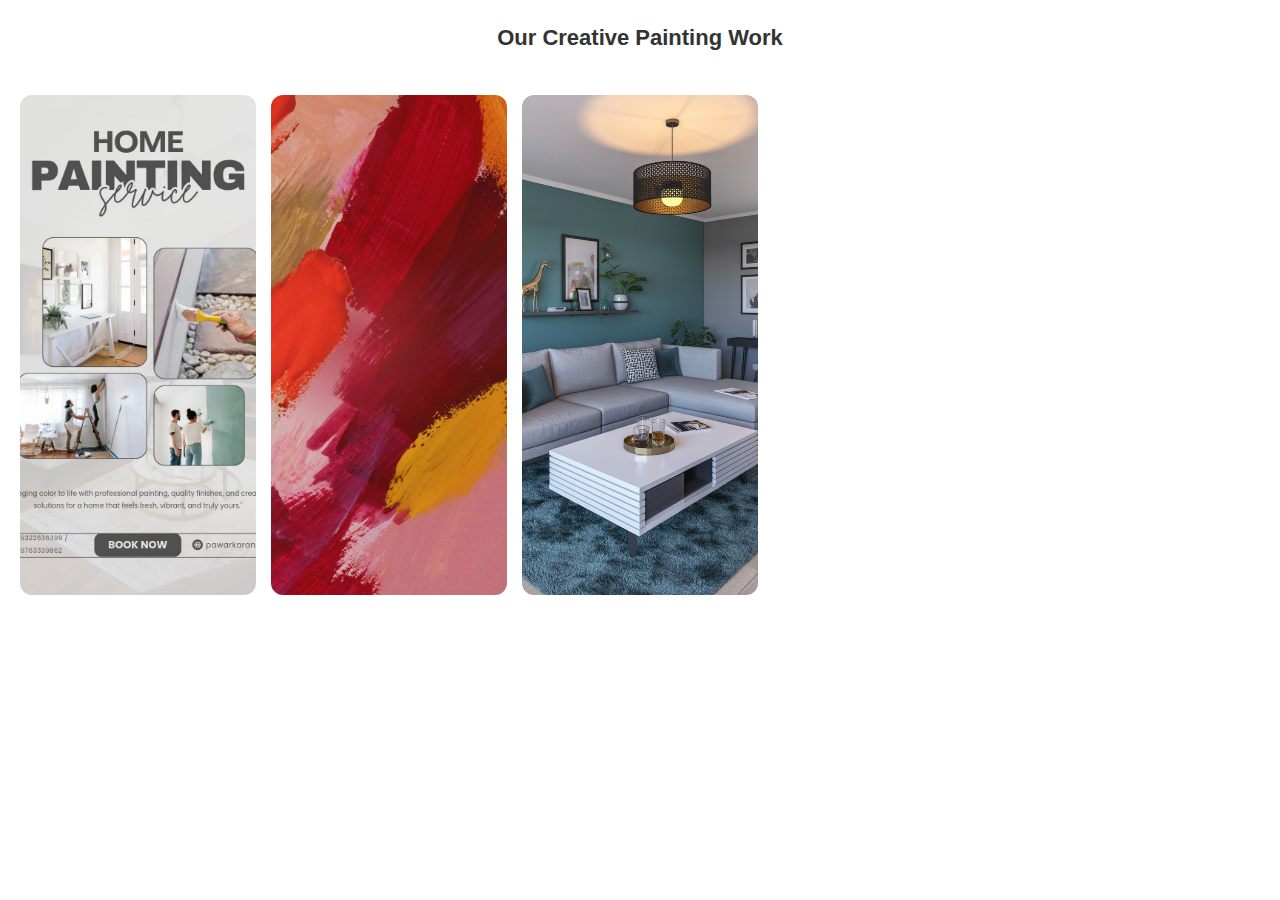
<file: images.html>
<!DOCTYPE html>
<html lang="en">
<head>
  <meta charset="UTF-8">
  <title>Our Painting Work</title>
  <link rel="stylesheet" href="style.css">
</head>
<body>

<h2 class="page-title">Our Creative Painting Work</h2>

<div class="grid">
 <img src="images/work1.jpg" onclick="openImage(this.src)">
 <img src="images/work2.jpg" onclick="openImage(this.src)">
 <img src="images/work3.jpg" onclick="openImage(this.src)">
</div>
<!-- Image Popup -->
<div id="imgModal" class="img-modal" onclick="closeImage()">
  <img id="modalImg">
</div>

</body>
</html>
</file>
<file: style.css>
* {
    /*font-family: 'Poppins', sans-serif;*/
    font-family: 'Montserrat', sans-serif;

}

body {
    line-height: 1.6;
    color: #333;
    text-align: center;
}
body {
    margin: 0;
    padding: 0;
    text-align: center;
}

h1, h2, h3 {
    font-weight: 600;
}

.site-container {
    max-width: 1250px;
    margin: 0 auto;          /* CENTERS EVERYTHING */
    padding: 0 15px;         /* MOBILE SAFETY */
}

/* HERO SECTION */
.hero {
  height: 70vw;
  width: 100%;
  background-image: url("images/background.jpg");
  margin-right: calc(50% - 50vw);
  background-size: cover;
  background-position: center;
  position: relative;
}


/* Company name */
.overlay h1:first-child {
    font-family: 'Playfair Display', serif;
    font-size: 34px;
    font-weight: 700;   /* BOLD */
    letter-spacing: 2px;
    margin-bottom: 10px;
    text-transform: uppercase;
}

/* Main service title */
.main-title {
    font-family: 'Montserrat', sans-serif;
    font-size: 30px;
    font-weight: 700;   /* BOLD */
    margin-top: 10px;
    margin-bottom: 10px;
}

/* Tagline */
.overlay p {
    font-family: 'Montserrat', sans-serif;
    font-size: 16px;
    font-weight: 500;
}


/* DARK OVERLAY */
.overlay {
  background: rgba(0, 0, 0, 0.4);
  height: 100%;
  color: white;
  display: flex;
  flex-direction: column;
  justify-content: center;
  align-items: center;
}

.overlay h1 {
  font-size: 28px;
  margin-bottom: 10px;
}

/* BUTTONS */
.buttons {
  margin: 30px 0;
  object-fit: cover;
  margin-left: calc(50% - 50vw);
  margin-right: calc(50% - 50vw);
}

.nav-btn {
  display: block;
  margin: 15px auto;
  width: 90%;
  padding: 15px;
  border-radius: 35px;
  text-decoration: none;
  font-size: 17px;
  font-weight: 600;
  color: #6b4a2b;
  border: 2px solid #6b4a2b;
  background: white;
  transition: all 0.3s ease;
}

.nav-btn:hover {
  background: #6b4a2b;
  color: white;
}


/* IMAGE GRID */
.grid {
  display: grid;
  grid-template-columns: repeat(5, 1fr);
  gap: 15px;
  padding: 20px;
}

/* Tablet */
@media (max-width: 1024px) {
  .grid {
    grid-template-columns: repeat(3, 1fr);
  }
}

/* Mobile */
@media (max-width: 600px) {
  .grid {
    grid-template-columns: repeat(2, 1fr);
  }
}

.grid img {
  width: 100%;
  height: 220px;
  object-fit: cover;
  border-radius: 12px;
  cursor: pointer;
  transition: transform 0.3s ease;
}

.grid img:hover {
  transform: scale(1.05);
}


.grid img {
  width: 100%;
  height: 500px;
  object-fit: cover;
  border-radius: 12px;
  cursor: pointer;
  transition: transform 0.3s ease;
}

.grid img:hover {
  transform: scale(1.03);
}

/* FULLSCREEN IMAGE VIEW */
.img-modal {
  display: none;
  position: fixed;
  z-index: 9999;
  top: 0;
  left: 0;
  width: 100%;
  height: 100%;
  background: rgba(0,0,0,0.95);
  justify-content: center;
  align-items: center;
}


.img-modal img {
    max-width: 95%;
    max-height: 95%;
    border-radius: 12px;
}

.close-btn {
    position: absolute;
    top: 20px;
    right: 25px;
    font-size: 36px;
    color: white;
    cursor: pointer;
}

@keyframes fadeIn {
  from { opacity: 0; }
  to { opacity: 1; }
}


/* VIDEOS */
.video-box video {
  width: 100%;
  max-width: 500px;
  margin: 15px auto;
  border-radius: 12px;
  display: block;
}

.video-box {
  display: grid;
  grid-template-columns: repeat(auto-fit, minmax(280px, 1fr));
  gap: 20px;
  padding: 20px;
}


/* PAGE TITLE */
.page-title {
  text-align: center;
  margin: 20px 0;
  font-size: 22px;
}

.about {
    padding: 30px 20px;
    text-align: center;
    background: #ffffff;
}

.about-text{
   max-width: 750px;
    margin: 0 auto;
}
.about img {
    width: 90%;
    max-width: 420px;
    display: block;
    margin: 0 auto 20px auto;
    border-radius: 12px;
}

.about p {
    font-size: 15px;
    color: #555;
    line-height: 1.7;
    max-width: 650px;
    margin: 0 auto;
}

.about h2 {
  font-size: 22px;
  margin-bottom: 15px;
  color: #333;
}



.about h3 {
  font-size: 18px;
  margin-bottom: 10px;
  color: #6b4a2b;
}


.color-bottom {
    width: 100%;
    padding: 40px 20px;
    text-align: center;
}

.color-bottom h2 {
    font-size: 22px;
    margin-bottom: 10px;
}

.color-bottom p {
    max-width: 600px;
    margin: 0 auto 20px auto;
    font-size: 15px;
    color: #555;
}

.color-bottom img {
    display: block;
    margin: 0 auto;
    width: 90%;
    max-width: 500px;
}


/* Contact Section */
.contact-section {
    background-color: #f5f5f5;
    padding: 40px 20px;
    text-align: center;
}

.contact-section h2 {
    margin-bottom: 15px;
}

.contact-section p {
    font-size: 16px;
    margin: 6px 0;
}

.contact-btn {
    display: inline-block;
    margin-top: 20px;
    padding: 12px 30px;
    background-color: #8b5e3c;
    color: white;
    text-decoration: none;
    border-radius: 30px;
    font-weight: bold;
}


.contact-section h2 {
    margin-bottom: 15px;
    color: #333;
}

.contact-section p {
    font-size: 16px;
    margin: 6px 0;
    color: #555;
}

/* Call button */
.contact-btn {
    display: inline-block;
    margin-top: 15px;
    padding: 12px 25px;
    background-color: #8b5e3c; /* brown theme */
    color: white;
    text-decoration: none;
    border-radius: 30px;
    font-weight: bold;
    text-align: center;
    margin: 30px auto;
}

.contact-section {
    background-color: #f5f5f5;
    padding: 40px 20px;
    max-width: 600px;
    margin: 40px auto;
    text-align: center;
}

.footer {
  background: #1f1f1f;
  color: white;
  padding: 50px 20px;
  text-align: center;
  width: 100vw;
  margin-left: calc(50% - 50vw);

  border-top: 4px solid #8b5e3c;
}

.footer h3 {
  font-size: 20px;
  margin-bottom: 8px;
}

.footer p {
  font-size: 14px;
  color: #ccc;
}


.copyright {
    margin-top: 15px;
    font-size: 12px;
    color: #aaa;
}

@media (max-width: 600px) {
  .overlay h1:first-child {
    font-size: 26px;
  }

  .main-title {
    font-size: 22px;
  }

  .overlay p {
    font-size: 14px;
  }
}

@media (max-width: 768px) {
    body {
        text-align: center;
    }

    .nav-btn {
        width: 100%;
        max-width: 360px;
    }

    .video-box video {
        width: 100%;
        max-width: 100%;
    }

    .grid {
        grid-template-columns: repeat(2, 1fr);
    }
}

.whatsapp-float {
    position: fixed;
    bottom: 20px;
    right: 20px;
    width: 55px;
    height: 55px;
    background-color: #25D366;
    border-radius: 50%;
    display: flex;
    justify-content: center;
    align-items: center;
    box-shadow: 0 4px 10px rgba(0, 0, 0, 0.3);
    z-index: 999;
}

.whatsapp-float img {
    width: 30px;
    height: 30px;
}

.services-preview {
  padding: 40px 20px;
  text-align: center;
}

.services-preview ul {
  list-style: none;
  padding: 0;
  margin: 20px 0;
}

.services-preview li {
  font-size: 16px;
  margin: 6px 0;
}

.service-btn {
  display: inline-block;
  margin-top: 15px;
  padding: 12px 30px;
  background: #8b5e3c;
  color: white;
  text-decoration: none;
  border-radius: 30px;
  font-weight: bold;
}

/* SERVICES PAGE */
.services {
  display: grid;
  grid-template-columns: repeat(auto-fit, minmax(260px, 1fr));
  gap: 25px;
  padding: 30px;
}

.service-card {
  background: #fff;
  border-radius: 12px;
  padding: 15px;
  text-align: center;
  box-shadow: 0 4px 10px rgba(0,0,0,0.1);
}

.service-card img {
  width: 100%;
  height: 180px;
  object-fit: cover;
  border-radius: 10px;
}

.service-card h3 {
  margin: 15px 0 8px;
  color: #6b4a2b;
}

.services-preview {
  max-width: 950px;
  margin: 80px auto;
  padding: 70px 30px;
  background: #ffffff;
  border-radius: 22px;
  text-align: center;

  /* Depth */
  box-shadow:
    0 20px 45px rgba(0, 0, 0, 0.12),
    inset 0 0 0 2px #e2c7a4;
}


.services-preview h2 {
  color:  #1f3a5f;
}
.services-preview h2 {
  font-family: "Playfair Display", serif;
  font-size: 32px;
  color: #3a2a1a;
  margin-bottom: 30px;
  letter-spacing: 0.5px;
}

.services-btn {
  display: inline-block;
  padding: 14px 34px;
  background: #8b5a2b; /* same brown theme */
  color: #fff;
  text-decoration: none;
  font-size: 16px;
  font-weight: 600;
  border-radius: 30px;
  transition: all 0.3s ease;
}

.services-btn:hover {
  background: #6f4420;
  transform: translateY(-2px);
}

@media (max-width: 600px) {
  .services-preview {
    padding: 35px 15px;
    margin: 40px 15px;
  }

  .services-preview h2 {
    font-size: 24px;
  }
}
</file>
